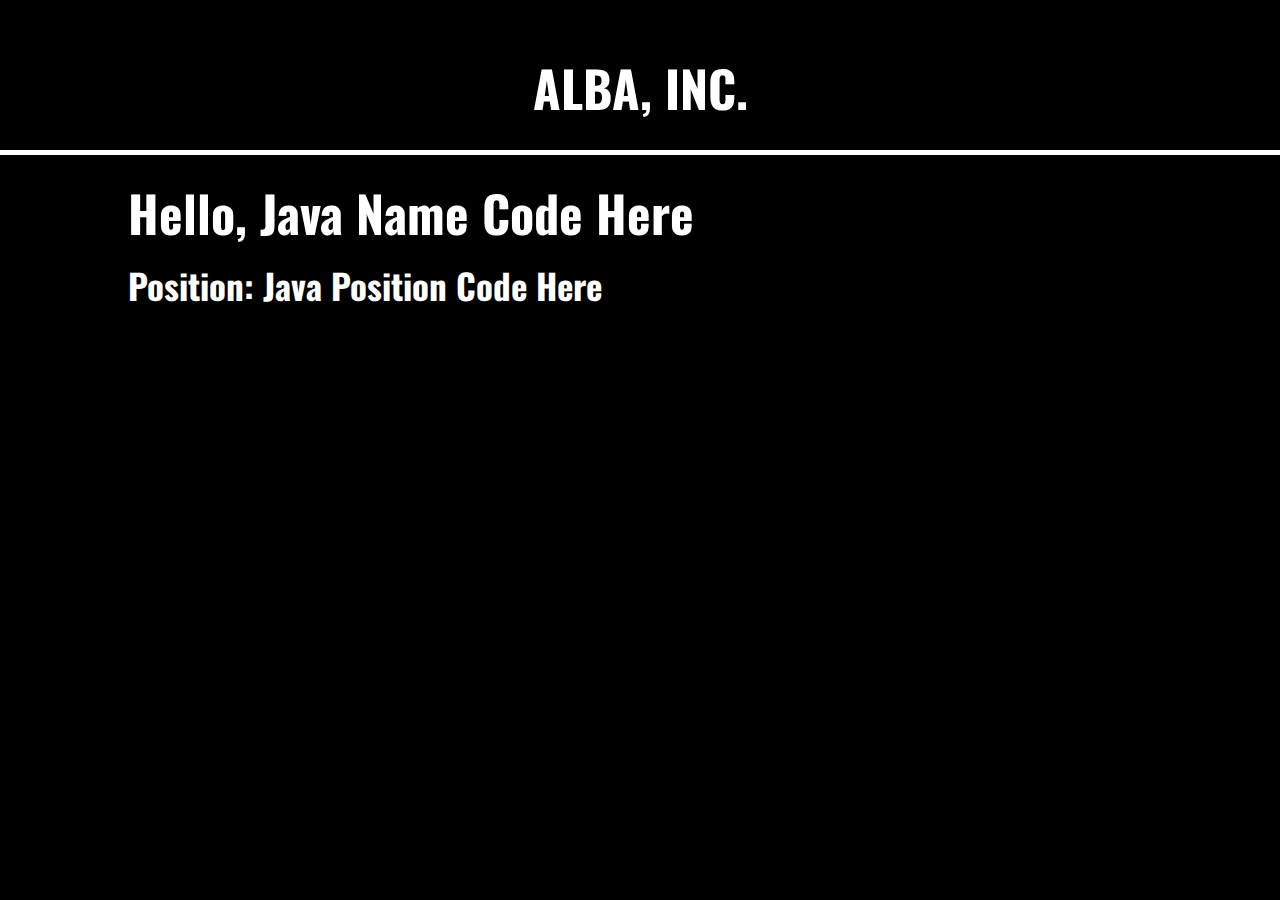
<file: hello-page.html>
<!DOCTYPE html>
<html>
    
    <head>
        <meta charset="utf-8">
        <meta http-equiv="X-UA-Compatible" content="IE=edge">
        <link href='http://fonts.googleapis.com/css?family=Lato:100,400,700,900' rel='stylesheet' type='text/css'>
        <link href='https://fonts.googleapis.com/css?family=Prociono' rel='stylesheet' type='text/css'>
        <link href='https://fonts.googleapis.com/css?family=Oswald:400,300' rel='stylesheet' type='text/css'>
        <title>JUICE</title>
        <meta name="description" content="ALBA web page">
        <meta name="viewport" content="width=device-width, initial-scale=1.0">
        <link rel="stylesheet" href="hello-page.css">
        <link rel="stylesheet" href="new-user-media.css">
    </head>
    <body>
        <div class="title-top">
            <h1>ALBA, INC.</h1>
        </div>
        
        <div class="hello-user">
            <h1>Hello, Java Name Code Here</h1>
            <h3>Position: Java Position Code Here</h3>
        </div>

    </body>
</html>
</file>
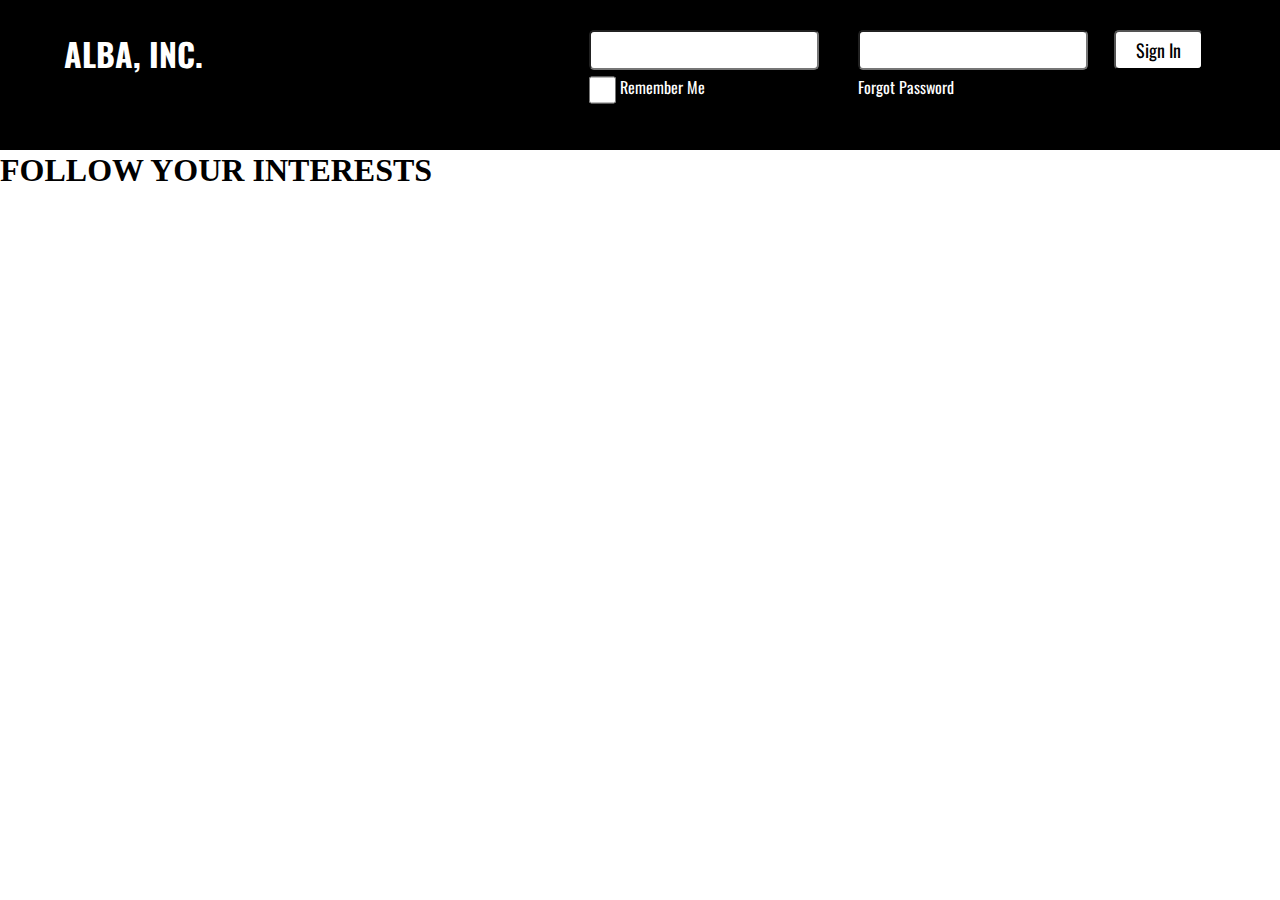
<file: login-page.html>
<link href='https://fonts.googleapis.com/css?family=Abril+Fatface' rel='stylesheet' type='text/css'>

<!DOCTYPE html>
<html>
    
    <head>
        <meta charset="utf-8">
        <meta http-equiv="X-UA-Compatible" content="IE=edge">
        <link href='http://fonts.googleapis.com/css?family=Lato:100,400,700,900' rel='stylesheet' type='text/css'>
        <link href='https://fonts.googleapis.com/css?family=Prociono' rel='stylesheet' type='text/css'>
        <link href='https://fonts.googleapis.com/css?family=Oswald:400,300' rel='stylesheet' type='text/css'>
        <title>JUICE</title>
        <meta name="description" content="ALBA web page">
        <meta name="viewport" content="width=device-width, initial-scale=1.0">
        <link rel="stylesheet" href="login-page.css">
        <link rel="stylesheet" href="index-media.css">
    </head>
    <body>
        <div class="title-top">
            <h1>ALBA, INC.</h1>
                <div class="username">
                    <input type="password" name="password" value="">
                    
                    <div class="check">
                        <input type="checkbox" name="new-item" value="new">
                        
                    </div>
                    <p>Remember Me</p>
                    
                </div>
                <div class="password">
                    <input type="text" name="username" value="">
                    <p>Forgot Password</p>
                </div>
                <div class="login-button">
                        <button type="submit">Sign In</button>
                </div>
        </div>
        <div class="body-left">
            <h1>FOLLOW YOUR INTERESTS</h1>
        </div>
        
        
        
        
        
        
    </body>
</html>
</file>
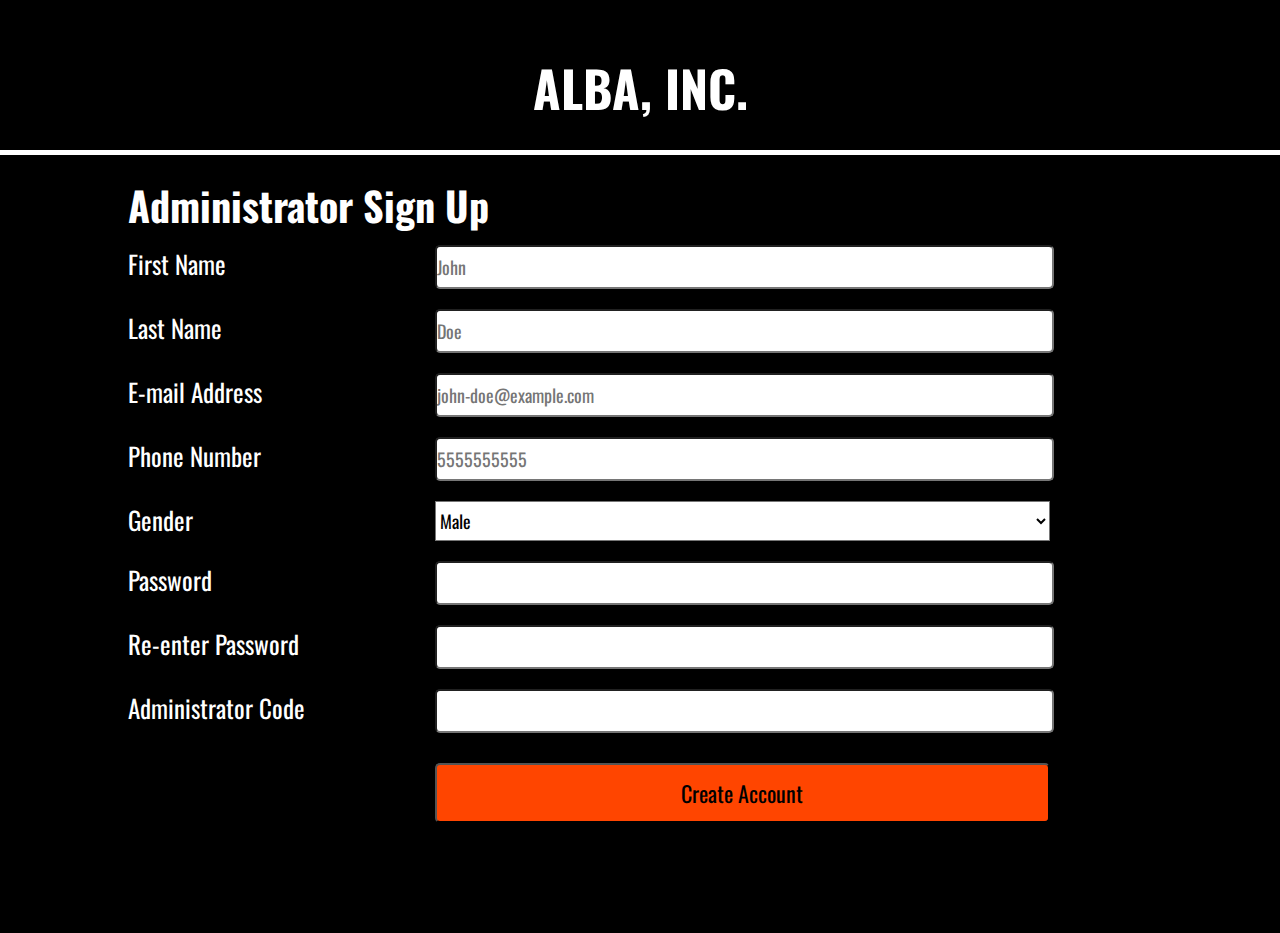
<file: new-admin.html>
<!DOCTYPE html>
<html>
    
    <head>
        <meta charset="utf-8">
        <meta http-equiv="X-UA-Compatible" content="IE=edge">
        <link href='http://fonts.googleapis.com/css?family=Lato:100,400,700,900' rel='stylesheet' type='text/css'>
        <link href='https://fonts.googleapis.com/css?family=Prociono' rel='stylesheet' type='text/css'>
        <link href='https://fonts.googleapis.com/css?family=Oswald:400,300' rel='stylesheet' type='text/css'>
        <title>JUICE</title>
        <meta name="description" content="ALBA web page">
        <meta name="viewport" content="width=device-width, initial-scale=1.0">
        <link rel="stylesheet" href="new-user.css">
        <link rel="stylesheet" href="new-user-media.css">
    </head>
    <body>
        <div class="title-top">
            <h1>ALBA, INC.</h1>
        </div>
        
        <div class="create-user">
            <h1>Administrator Sign Up</h1>
            <div class="create-user-field">
                <p>First Name</p>
                <input type="text" name="firstName" value="" placeholder="John">
            </div>
            
            <div class="create-user-field">
                <p>Last Name</p>
                <input type="text" name="lastName" value="" placeholder="Doe">
            </div>
            
            <div class="create-user-field">
                <p>E-mail Address</p>
                <input type="text" name="emailAddress" value="" placeholder="john-doe@example.com">
            </div>
            
            <div class="create-user-field">
                <p>Phone Number</p>
                <input type="text" name="phoneNumber" value="" placeholder="5555555555">
            </div>
            
            <div class="create-user-field">
                <p>Gender</p>
                <div class="gender-field">
                    <select>
                        <option value="male">Male</option>
                        <option value="female">Female</option>
                    </select>
                </div>
            </div>
            
            <div class="create-user-field">
                <p title="CANNOT contain: !@#$%^&*_-">Password</p>
                <input type="password" name="password" value="">
            </div>
            
            <div class="create-user-field">
                <p>Re-enter Password</p>
                <input type="password" name="reenterPassword" value="">
            </div>
            
            <div class="create-user-field">
                <p>Administrator Code</p>
                <input type="text" name="adminCode" value="">
            </div>
            
            <div class="create-user-button">
                <button type="submit">Create Account</button>
            </div>
        </div>

    </body>
</html>
</file>
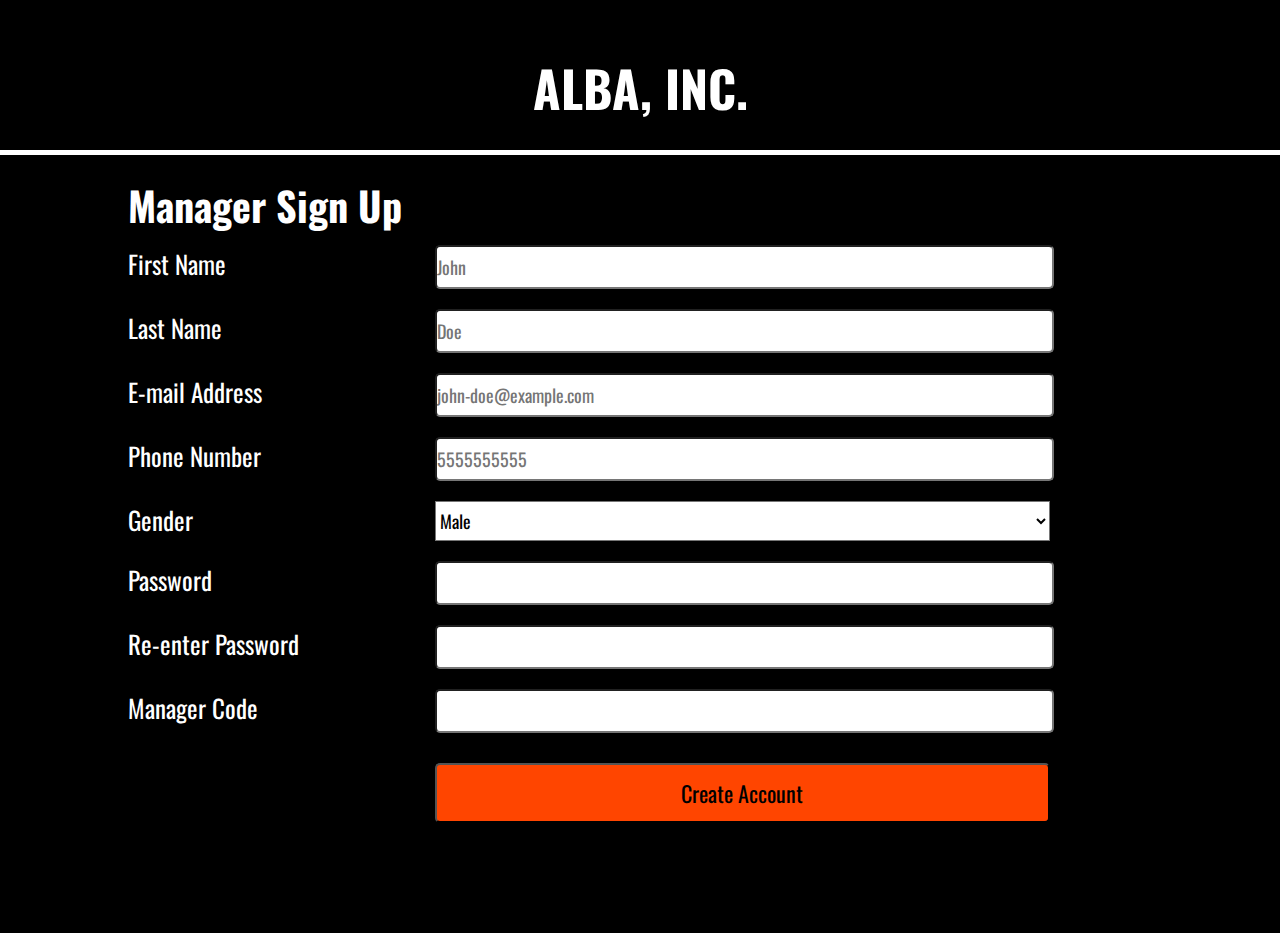
<file: new-manager.html>
<!DOCTYPE html>
<html>
    
    <head>
        <meta charset="utf-8">
        <meta http-equiv="X-UA-Compatible" content="IE=edge">
        <link href='http://fonts.googleapis.com/css?family=Lato:100,400,700,900' rel='stylesheet' type='text/css'>
        <link href='https://fonts.googleapis.com/css?family=Prociono' rel='stylesheet' type='text/css'>
        <link href='https://fonts.googleapis.com/css?family=Oswald:400,300' rel='stylesheet' type='text/css'>
        <title>JUICE</title>
        <meta name="description" content="ALBA web page">
        <meta name="viewport" content="width=device-width, initial-scale=1.0">
        <link rel="stylesheet" href="new-user.css">
        <link rel="stylesheet" href="new-user-media.css">
    </head>
    <body>
        <div class="title-top">
            <h1>ALBA, INC.</h1>
        </div>
        
        <div class="create-user">
            <h1>Manager Sign Up</h1>
            <div class="create-user-field">
                <p>First Name</p>
                <input type="text" name="firstName" value="" placeholder="John">
            </div>
            
            <div class="create-user-field">
                <p>Last Name</p>
                <input type="text" name="lastName" value="" placeholder="Doe">
            </div>
            
            <div class="create-user-field">
                <p>E-mail Address</p>
                <input type="text" name="emailAddress" value="" placeholder="john-doe@example.com">
            </div>
            
            <div class="create-user-field">
                <p>Phone Number</p>
                <input type="text" name="phoneNumber" value="" placeholder="5555555555">
            </div>
            
            <div class="create-user-field">
                <p>Gender</p>
                <div class="gender-field">
                    <select>
                        <option value="male">Male</option>
                        <option value="female">Female</option>
                    </select>
                </div>
            </div>
            
            <div class="create-user-field">
                <p>Password</p>
                <input type="password" name="password" value="">
            </div>
            
            <div class="create-user-field">
                <p>Re-enter Password</p>
                <input type="password" name="reenterPassword" value="">
            </div>
            
            <div class="create-user-field">
                <p>Manager Code</p>
                <input type="text" name="managerCode" value="">
            </div>
            
            <div class="create-user-button">
                <button type="submit">Create Account</button>
            </div>
            
        </div>
        
    </body>
</html>
</file>
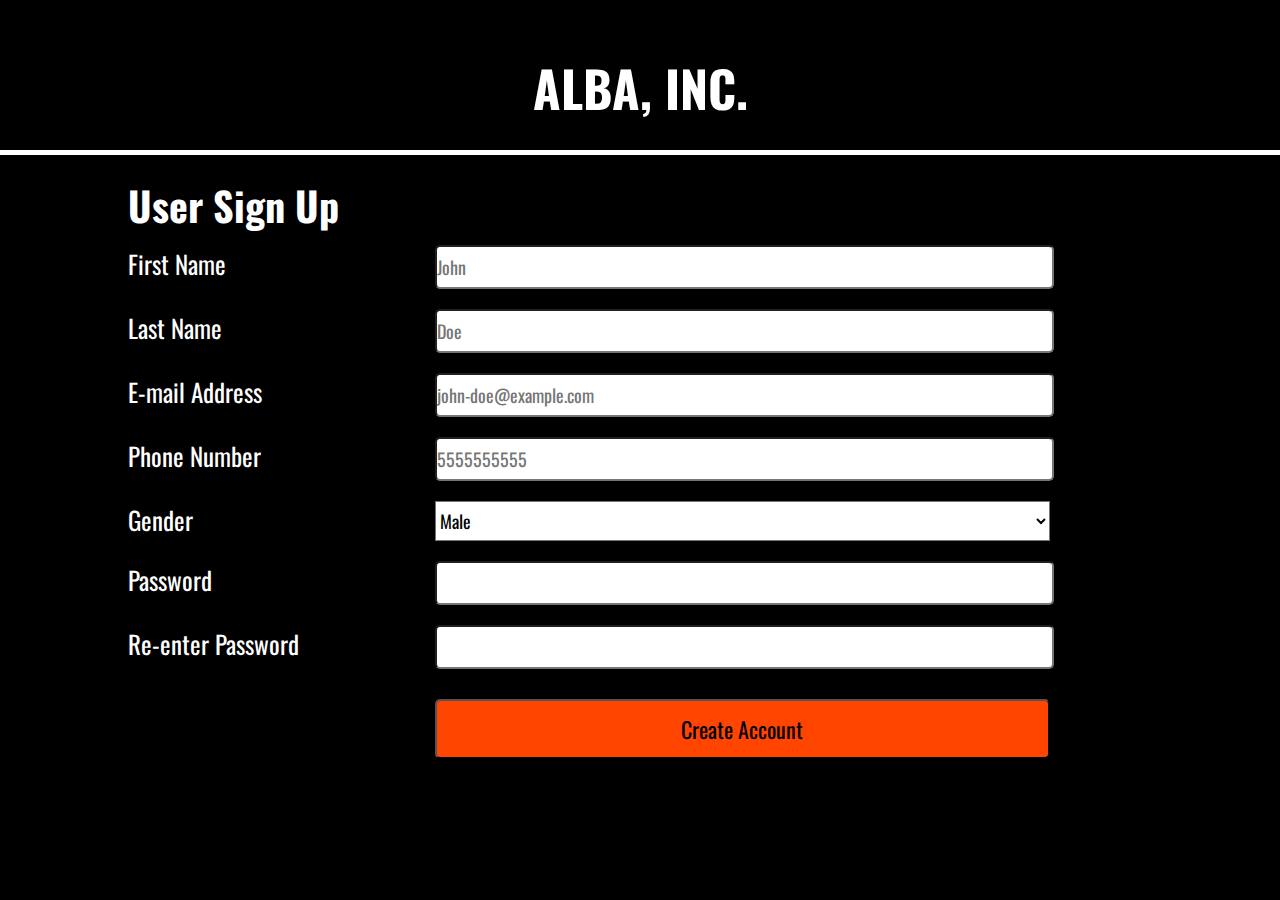
<file: new-user.html>
<!DOCTYPE html>
<html>
    
    <head>
        <meta charset="utf-8">
        <meta http-equiv="X-UA-Compatible" content="IE=edge">
        <link href='http://fonts.googleapis.com/css?family=Lato:100,400,700,900' rel='stylesheet' type='text/css'>
        <link href='https://fonts.googleapis.com/css?family=Prociono' rel='stylesheet' type='text/css'>
        <link href='https://fonts.googleapis.com/css?family=Oswald:400,300' rel='stylesheet' type='text/css'>
        <title>JUICE</title>
        <meta name="description" content="ALBA web page">
        <meta name="viewport" content="width=device-width, initial-scale=1.0">
        <link rel="stylesheet" href="new-user.css">
        <link rel="stylesheet" href="new-user-media.css">
    </head>
    <body>
        <div class="title-top">
            <h1>ALBA, INC.</h1>
        </div>
        
        <div class="create-user">
            <h1>User Sign Up</h1>
            <div class="create-user-field">
                <p>First Name</p>
                <input type="text" name="firstName" value="" placeholder="John">
            </div>
            
            <div class="create-user-field">
                <p>Last Name</p>
                <input type="text" name="lastName" value="" placeholder="Doe">
            </div>
            
            <div class="create-user-field">
                <p>E-mail Address</p>
                <input type="text" name="emailAddress" value="" placeholder="john-doe@example.com">
            </div>
            
            <div class="create-user-field">
                <p>Phone Number</p>
                <input type="text" name="phoneNumber" value="" placeholder="5555555555">
            </div>
            
            <div class="create-user-field">
                <p>Gender</p>
                <div class="gender-field">
                    <select>
                        <option value="male">Male</option>
                        <option value="female">Female</option>
                    </select>
                </div>
            </div>
            
            <div class="create-user-field">
                <p>Password</p>
                <input type="password" name="password" value="">
            </div>
            
            <div class="create-user-field">
                <p>Re-enter Password</p>
                <input type="password" name="reenterPassword" value="">
            </div>
            
            <div class="create-user-button">
                        <button type="submit">Create Account</button>
                </div>
        </div>

    </body>
</html>
</file>
<file: hello-page.css>
/*-----------------------------------------------------------
        Big
/*-----------------------------------------------------------*/
* {
    margin: 0;
    padding: 0;
    background-color: black;
}

/*-----------------------------------------------------------
        Top
/*-----------------------------------------------------------*/
.title-top {
    font-family: 'Oswald', sans-serif;
    margin-left:0%;
    margin-right:0%;
    width:100%;
    background-color: black;
    color: white;
    background-size: cover;
    background-position: center;
    height: 150px;
    float: left;
    border-bottom: 5px solid white;
}

.title-top h1{
    float: left;
    width: 100%;
    text-align: center;
    padding-top: 50px;
    font-size: 50px;
}

/*-----------------------------------------------------------
        ABOUT
/*-----------------------------------------------------------*/
.hello-user{
    width: 80%;
    float: left;
    margin-left: 10%;
    margin-right: 10%;
    margin-top: 20px;
    font-family: 'Oswald', sans-serif;
    color: white;
}

.hello-user h1{
    font-size: 50px;
    padding-bottom: 10px;
}

.hello-user h3{
    font-size: 35px;
}
    
/*-----------------------------------------------------------
        Footer
/*-----------------------------------------------------------*/
.footer{
    float: left;
    width: 100%;
    margin-top: 200px;
    border-top: 5px solid white;
}

.footer ul{
    padding-top: 50px;
    padding-bottom: 50px;
    width: 100%;
    text-align: center;
    color: white;
    font-size: 24px;
}

.footer li {
    font-family: sans-serif;
    font-size: 20px;
    display: inline;
    font-family: 'Oswald', sans-serif;
}

.footer a {
    text-decoration: none;
    color: white;
    padding-left:10px;
    padding-right: 10px;
    
}

.footer a:hover {
    color: orangered;
}

.footer img{
    opacity: 0.7;
    height: 50px;
    width: 50px;
}
.footer img:hover{
    opacity: 1.0;
}
</file>
<file: new-user-media.css>
@media screen and (max-width: 650px) {
    
    .create-user-field p{
        width: 60%;
    }
    .create-user-field input{
        width: 100%;
        
    }
    .create-user h1{
        font-size: 32px;
    }
    .create-user-button{
        width: 100%;
        margin-left: 0%;
    }
}
</file>
<file: login-page.css>
/*-----------------------------------------------------------
        Big
/*-----------------------------------------------------------*/
* {
    margin: 0;
    padding: 0;
    /*background-color: black;*/
}

/*-----------------------------------------------------------
        Top
/*-----------------------------------------------------------*/
.title-top {
    font-family: 'Oswald', sans-serif;
    margin-left:0%;
    margin-right:0%;
    width:100%;
    background-color: black;
    color: white;
    background-size: cover;
    background-position: center;
    height: 150px;
    float: left;
    border-bottom: 2px solid white;
}

.title-top h1{
    float: left;
    width: 40%;
    margin-left:5%;
    padding-top: 30px; 
}

.username{
    padding-top: 30px;
    width:20%;
    float:left;
    margin-left: 1%;
}

.password{
    margin-left: 1%;
    padding-top: 30px;
    width:20%;
    float:left;
}
.login-button{
    padding-top: 30px; 
    float:left;
    width: 10%;
}

.check{
    width: 12%;
    float: left;
}

.check p{
    width: 10%;
    float:left;
    text-align: left;
}
.username p{
    width: 88%;
    float:left;
    text-align: left;
    padding-top: 5px;
}
.password p{
    width: 100%;
    float:left;
    text-align: left;
    padding-top: 5px;
}
.username input{
    float: left;
    height: 40px;
    border-radius: 5px;
    width: 90%;  
}

.password input{
    float: left;
    height: 40px;
    border-radius: 5px;
    width: 90%;
}

.login-button button{
    float: left;
    height: 40px;
    border-radius: 5px;
    background-color: white;
    width: 70%;
    font-size: 18px;
    font-family: 'Oswald', sans-serif;
}

.login-button button:hover{
    cursor: pointer;
    background-color: orangered;
    border: 3px solid orangered;
    color: white;
}

/*-----------------------------------------------------------
        Footer
/*-----------------------------------------------------------*/
.footer{
    float: left;
    width: 97%;
    margin-left: 1.5%;
    margin-right: 1.5%;
    margin-bottom: 1%;
}

.footer ul{
    padding-top: 50px;
    padding-bottom: 50px;
    width: 100%;
    text-align: center;
    color: white;
    font-size: 24px;
}

.footer li {
    font-family: sans-serif;
    font-size: 26px;
    display: inline;
    
}

.footer a {
    text-decoration: none;
    color: white;
    padding-left:10px;
    padding-right: 10px;
    
}

.footer a:hover {
    color: orangered;
}

.footer img{
    opacity: 0.7;
    height: 50px;
    width: 50px;
}
.footer img:hover{
    opacity: 1.0;
}
</file>
<file: index-media.css>
@media screen and (max-width: 900px) {
    .top {
        height: 200px;
    }
    #search-wrapper{
        width: 95%;
    }
    #search{
        width: 100%;
    }
    #login{
        width: 85%;    
    }
    #shopping-cart{
        float: left;
    }
    .product{
        width: 28.333333%;
    }
}

@media screen and (max-width: 760px) {
    .top {
        height: 200px;
    }
    #search-wrapper{
        width: 95%;
    }
    #search{
        width: 100%;
    }
    .dropdown {
        font-size: 18px;
    }   
    
    .product{
        width: 28.333333%;
    }
}

@media screen and (max-width: 650px) {
    .top {
        height: 200px;
    }
    #search-wrapper{
        width: 95%;
        float: left;
    }
    #search{
        width: 100%;
    }
    .navigation {
        height: 250px;    
    }
    .dropdown {
        width: 50%;
        font-size: 22px;
    }
    
    .dropdown a:hover{
        color: orangered;
    }
    .dropdown-content {
        background-color: white;
    }

    .dropdown-content a {
        display: none;
        color: black;
    }

    .dropdown-content a:hover{
        background-color: orangered;
        color: black;
    } 
    
}
@media screen and (max-width: 600px) {
    .product{
        width: 45%;
    }
}
@media screen and (max-width: 550px) {
    .top {
        height: 200px;
    }
    #search-wrapper{
        width: 95%;
        float: left;
    }
    #search{
        width: 100%;
    }
    
    
    .navigation {
        height: 250px;    
    }
    .dropdown {
        width: 50%;
        font-size: 22px;
    }
    
    .dropdown a:hover{
        color: orangered;
    }
    .dropdown-content {
        background-color: white;
    }

    .dropdown-content a {
        display: none;
        color: black;
    }

    .dropdown-content a:hover{
        background-color: orangered;
        color: black;
    }
}

@media screen and (max-width: 480px) {
    .product{
        width: 80%;
        margin-left: 10%;
        margin-right: 10%;
    }
}
</file>
<file: new-user.css>
/*-----------------------------------------------------------
        Big
/*-----------------------------------------------------------*/
* {
    margin: 0;
    padding: 0;
    background-color: black;
}

/*-----------------------------------------------------------
        Top
/*-----------------------------------------------------------*/
.title-top {
    font-family: 'Oswald', sans-serif;
    margin-left:0%;
    margin-right:0%;
    width:100%;
    background-color: black;
    color: white;
    background-size: cover;
    background-position: center;
    height: 150px;
    float: left;
    border-bottom: 5px solid white;
}

.title-top h1{
    float: left;
    width: 100%;
    text-align: center;
    padding-top: 50px;
    font-size: 50px;
}

/*-----------------------------------------------------------
        ABOUT
/*-----------------------------------------------------------*/
.create-user{
    width: 80%;
    margin-left: 10%;
    margin-right: 10%;
    margin-top: 20px;
    margin-bottom: 100px;
    float: left;
}

.create-user h1{
    font-size: 40px;
    font-family: 'Oswald', sans-serif;
    float: left;
    width: 100%;
    color: white;
}

.create-user-field{
    width: 100%;
    float: left;
    padding-top: 10px;
    padding-bottom: 10px;
}

.create-user-field p{
    width: 30%;
    float: left;
    text-align: left;
    font-size: 25px;
    font-family: 'Oswald', sans-serif;
    color: white;
}

.create-user-field input{
    float: left;
    height: 40px;
    border-radius: 5px;
    width: 60%;
    font-size: 18px;
    font-family: 'Oswald', sans-serif;
    background-color: white;
    color: black;
}

.gender-field select{
    color: black;
    width: 60%;
    float: left;
    background-color: white;
    height: 40px;
    font-size: 18px;
    font-family: 'Oswald', sans-serif;
}

.create-user-button{
    width: 60%;
    margin-left: 30%;
    float: left;
    padding-top: 20px;
    padding-bottom: 10px;
}

.create-user-button button{
    width: 100%;
    float: left;
    background-color: orangered;
    color: black;
    height: 60px;
    border-radius: 5px;
    font-size: 22px;
    font-family: 'Oswald', sans-serif;
}

.create-user-button button:hover{
    background-color: orangered;
    color: white;
    cursor: pointer;
}
    
/*-----------------------------------------------------------
        Footer
/*-----------------------------------------------------------*/
.footer{
    float: left;
    width: 100%;
    margin-top: 200px;
    border-top: 5px solid white;
}

.footer ul{
    padding-top: 50px;
    padding-bottom: 50px;
    width: 100%;
    text-align: center;
    color: white;
    font-size: 24px;
}

.footer li {
    font-family: sans-serif;
    font-size: 20px;
    display: inline;
    font-family: 'Oswald', sans-serif;
}

.footer a {
    text-decoration: none;
    color: white;
    padding-left:10px;
    padding-right: 10px;
    
}

.footer a:hover {
    color: orangered;
}

.footer img{
    opacity: 0.7;
    height: 50px;
    width: 50px;
}
.footer img:hover{
    opacity: 1.0;
}
</file>
